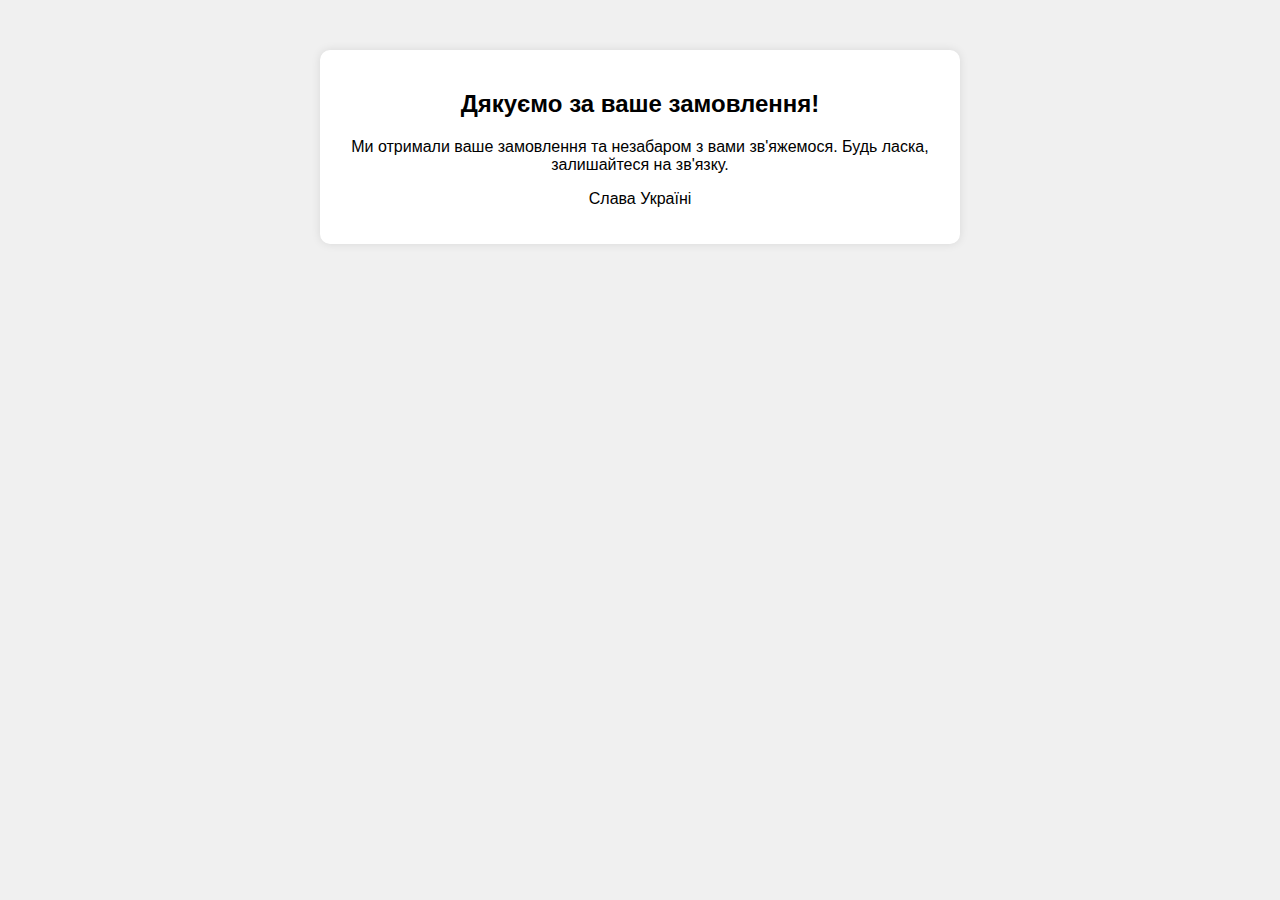
<file: одіяло_files/thank_you_page.html>
<!DOCTYPE html>
<html lang="en">
<head>
    <meta charset="UTF-8">
    <meta name="viewport" content="width=device-width, initial-scale=1.0">
    <title>Дякуємо за замовлення!</title>
    <style>
        body {
            font-family: Arial, sans-serif;
            margin: 0;
            padding: 0;
            background-color: #f0f0f0;
            text-align: center;
            padding-top: 50px;
        }
        .thank-you-message {
            background-color: #fff;
            border-radius: 10px;
            box-shadow: 0px 0px 10px rgba(0, 0, 0, 0.1);
            padding: 20px;
            max-width: 600px;
            margin: 0 auto;
        }
    </style>
</head>
<body>
    <div class="thank-you-message">
        <h2>Дякуємо за ваше замовлення!</h2>
        <p>Ми отримали ваше замовлення та незабаром з вами зв'яжемося. Будь ласка, залишайтеся на зв'язку.</p>
        
        <p>Слава Україні</p>



    </div>
   
</body>
</html>
</file>
